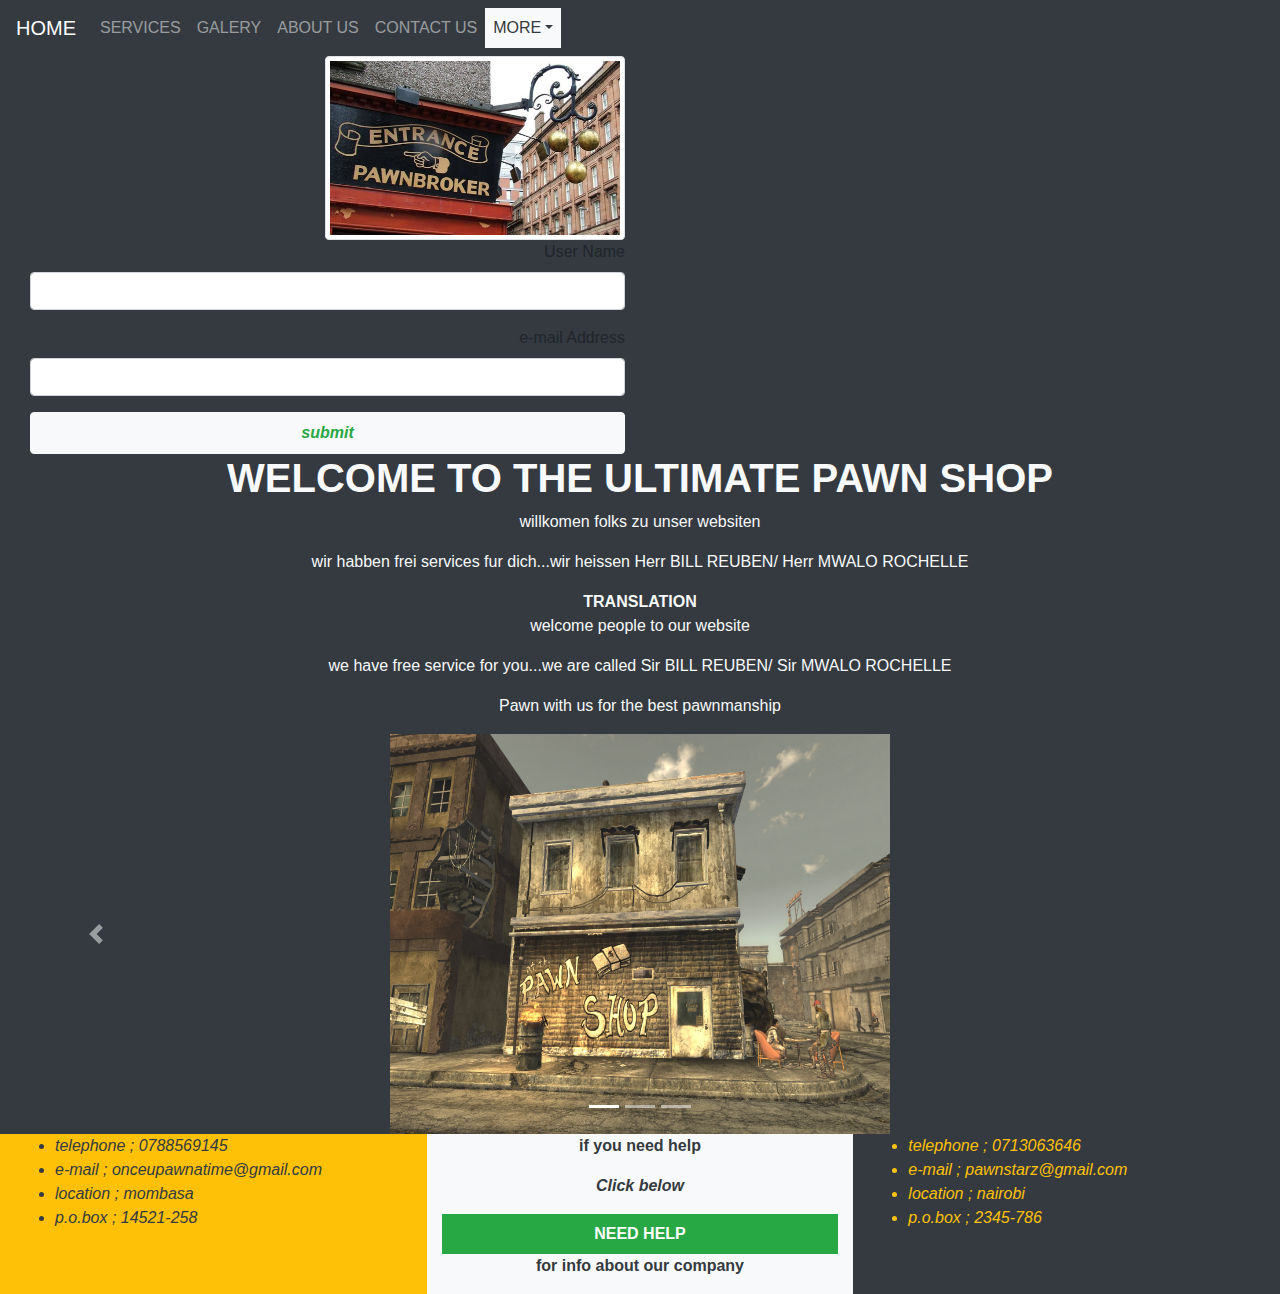
<file: index.html>
<!DOCTYPE html>
<html lang="en">
<head>
    <meta charset="UTF-8">
    <title>the ultimate pawner</title>
    <link rel="stylesheet" href="bootstrap/css/bootstrap.css">
    <link rel="stylesheet" href="https://stackpath.bootstrapcdn.com/bootstrap/4.3.1/css/bootstrap.min.css" integrity="sha384-ggOyR0iXCbMQv3Xipma34MD+dH/1fQ784/j6cY/iJTQUOhcWr7x9JvoRxT2MZw1T" crossorigin="anonymous">
    <script src="https://code.jquery.com/jquery-3.3.1.slim.min.js" integrity="sha384-q8i/X+965DzO0rT7abK41JStQIAqVgRVzpbzo5smXKp4YfRvH+8abtTE1Pi6jizo" crossorigin="anonymous"></script>
<script src="https://cdnjs.cloudflare.com/ajax/libs/popper.js/1.14.7/umd/popper.min.js" integrity="sha384-UO2eT0CpHqdSJQ6hJty5KVphtPhzWj9WO1clHTMGa3JDZwrnQq4sF86dIHNDz0W1" crossorigin="anonymous"></script>
<script src="https://stackpath.bootstrapcdn.com/bootstrap/4.3.1/js/bootstrap.min.js" integrity="sha384-JjSmVgyd0p3pXB1rRibZUAYoIIy6OrQ6VrjIEaFf/nJGzIxFDsf4x0xIM+B07jRM" crossorigin="anonymous"></script>
</head>
<body class="bg-dark">
<nav class="navbar navbar-expand-sm bg-dark navbar-dark sticky-top">
        <ul class="navbar-nav">
            <li class="nav-item">
                <a class="navbar-brand" href="index.html">HOME</a>
            </li>
            <li class="nav-item">
                <a class="nav-link" href="services.html">SERVICES</a>
            </li>
            <li class="nav-item">
                <a href="galery.html" class="nav-link">GALERY</a>
            </li>
            <li class="nav-item">
                <a href="about%20us.html" class="nav-link">ABOUT US</a>
            </li>
            <li class="nav-item">
                <a href="#contactus" class="nav-link">CONTACT US</a>
            </li>
            <li class="nav-item dropdown bg-light">
                <a class="nav-link dropdown-toggle text-dark" href="#" id="navbardrop" data-toggle="dropdown">MORE</a>
                <div class="dropdown-menu bg-warning text-dark">
                    <a class="dropdown-item" href="myaccount.html">my account</a>
                    <a class="dropdown-item" href="createaccount.html">Create account</a>
                </div>
            </li>
        </ul>
</nav>
<div class="container-fluid text-right">
    <div class="col-md-6 text-right">
        <img src="images/pawn-shop.jpg" class="img-thumbnail" height="300px" width="300px">
    </div>
    <div class="col-md-6 text-right">
        <form>
            <div class="form-group">
                <label for="name">User Name</label>
                <input type="text" id="name" class="form-control">
            </div>
            <div class="form-group">
                <label for="e-mail">e-mail Address</label>
                <input type="email" id="e-mail" class="form-control">
            </div>
            </form>
            <div>
                <a href="myaccount.html" class="nav-link btn btn-light text-success font-weight-bolder font-italic">submit</a>
            </div>
    </div>
</div>
<div class="container-fluid text-center text-lg text-light">
    <h1><b>WELCOME TO THE ULTIMATE PAWN SHOP</b></h1>
</div>

    <div class="container text-center text-light">
        <p>willkomen folks zu unser websiten</p>
        <p>wir habben frei services fur dich...wir heissen Herr BILL REUBEN/ Herr MWALO ROCHELLE</p>
        <b>TRANSLATION</b>
        <P>welcome people to our website</P>
        <p>we have free service for you...we are called Sir BILL REUBEN/ Sir MWALO ROCHELLE</p>
        <p>Pawn with us for the best pawnmanship</p>

    </div>
<!--carrosel-->
<div id="demo" class="carousel slide col-md-12 text-center btn-dark" data-ride="carousel">
    <!--indicators-->
    <ul class="carousel-indicators">
        <li data-targrt="#demo" data-slide-to="0" class="active"></li>
        <li data-target="#demo" data-slide-to="1"></li>
        <li data-targrt="#demo" data-slide-to="2"></li>
    </ul>
    <!--slide show-->
    <div class="carousel-inner">
        <div class="carousel-item active">
            <img src="images/allstar_Pawn_Shop.jpg" alt="cuteaf" width="500px" height="400px">
        </div>
        <div class="carousel-item">
            <img src="images/pawn1.jpg" alt="fifa" width="500px" height="400px">
        </div>
        <div class="carousel-item">
            <img src="images/pawn2.jpg" alt="the" width="500px" height="400px">
        </div>
        <div class="carousel-item">
            <img src="images/pawn3.jpg" alt="cuteaf" width="500px" height="400px">
        </div>
        <div class="carousel-item">
            <img src="images/pawn4.jpg" alt="cuteaf" width="500px" height="400px">
        </div>
    </div>
    <!--indicators-->
    <a class="carousel-control-prev" href="#demo" data-slide="prev">
        <span class="carousel-control-prev-icon"></span>
    </a>
    <a class="carousel-control-next" href="#demo" data-slide="next">
        <span class="carousel-control-next-icont"></span>
    </a>
</div>

<div id="contactus" class="container-fluid">
    <div class="row">
        <div class="col-sm bg-warning text-dark font-italic">
          <ul>
              <li>telephone   ; 0788569145</li>
              <li>e-mail      ; onceupawnatime@gmail.com</li>
              <li>location    ; mombasa</li>
              <li>p.o.box     ; 14521-258</li>
          </ul>
        </div>
        <div class="col-sm bg-light text-dark font-weight-bolder text-center">
            <p>if you need help</p>
            <p class="font-weight-bolder font-italic">Click below</p>
            <a href="about%20us.html" class="nav-link btn-success">NEED HELP</a>
            <p>for info about our company</p>
        </div>
        <div class="col-sm bg-dark text-warning font-italic ">
            <ul>
                <li>telephone ; 0713063646</li>
                <li>e-mail    ; pawnstarz@gmail.com</li>
                <li>location  ; nairobi</li>
                <li>p.o.box   ; 2345-786</li>
            </ul>
        </div>
    </div>
</div>
</body>
<script src="bootstrap/js/jquery.min.js"></script>
<script src="bootstrap/js/bootstrap.js"></script>
<script src="bootstrap/js/popper.min.js"></script>
</html>
</file>
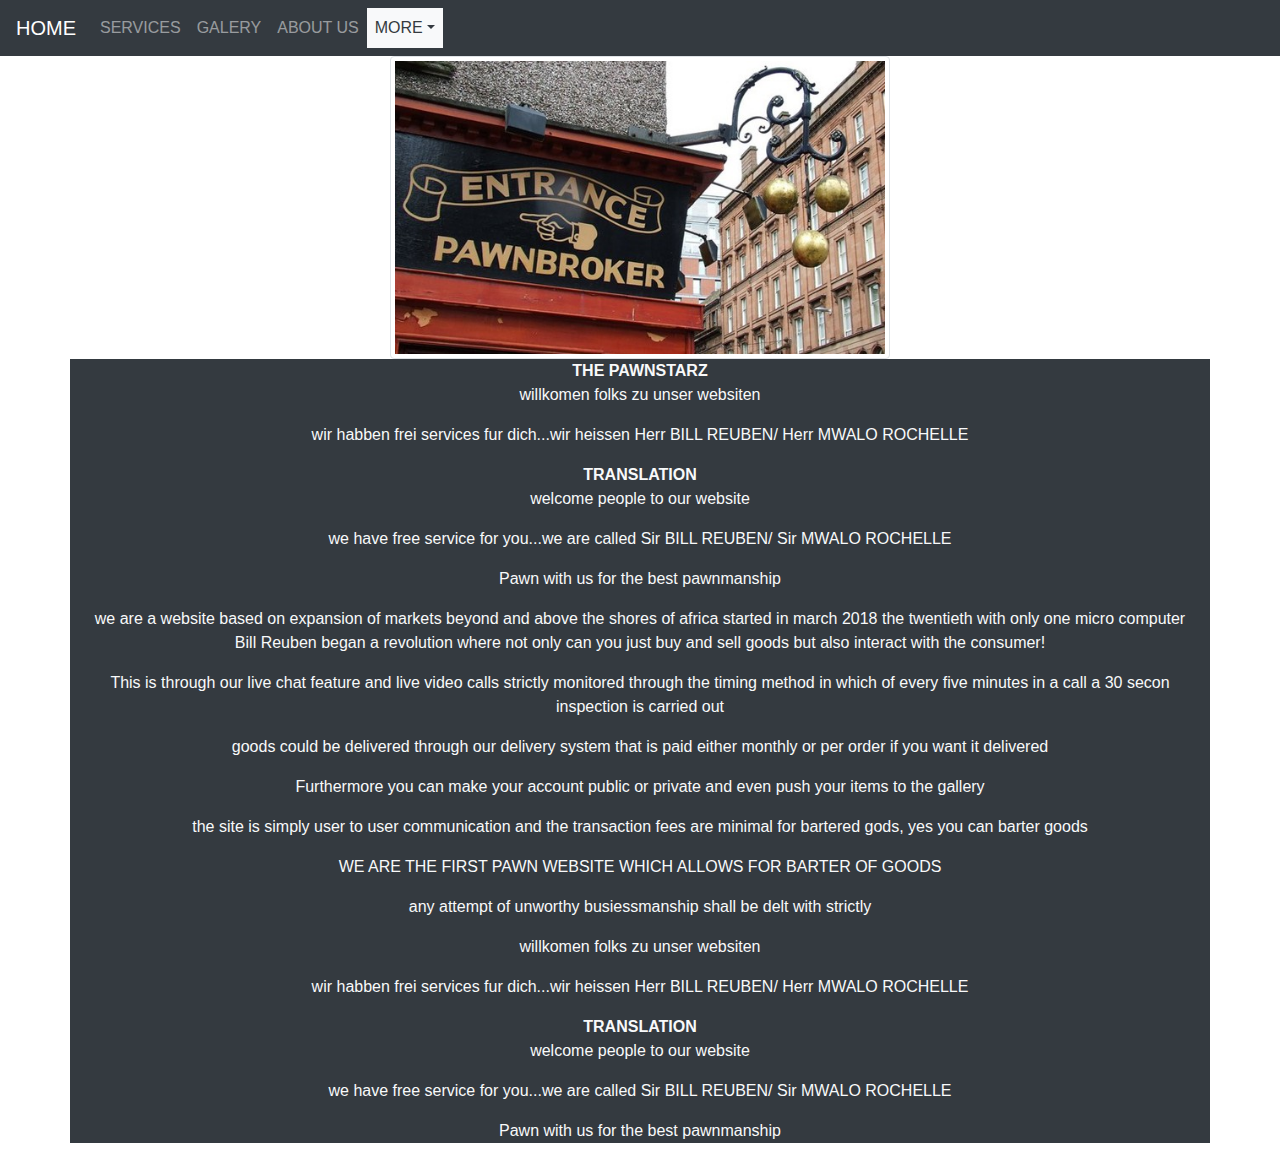
<file: about us.html>
<!DOCTYPE html>
<html lang="en">
<head>
    <meta charset="UTF-8">
    <title>Title</title>
    <link rel="stylesheet" href="bootstrap/css/bootstrap.css">
</head>
<body>
<nav class="navbar navbar-expand-sm bg-dark navbar-dark sticky-top">
    <ul class="navbar-nav">
        <li class="nav-item">
            <a class="navbar-brand" href="index.html">HOME</a>
        </li>
        <li class="nav-item">
            <a class="nav-link" href="services.html">SERVICES</a>
        </li>
        <li class="nav-item">
            <a href="galery.html" class="nav-link">GALERY</a>
        </li>
        <li class="nav-item">
            <a href="about%20us.html" class="nav-link">ABOUT US</a>
        </li>
        <li class="nav-item dropdown bg-light">
            <a class="nav-link dropdown-toggle text-dark" href="#" id="navbardrop" data-toggle="dropdown">MORE</a>
            <div class="dropdown-menu bg-warning text-dark">
                <a class="dropdown-item" href="myaccount.html">my account</a>
                <a class="dropdown-item" href="createaccount.html">create account</a>
            </div>
        </li>
    </ul>
</nav>
<div class="text-center col-md-12">
    <a href="createaccount.html"><img src="images/pawn-shop.jpg" class="img-thumbnail" width="500px" height="500px">
    </a>
</div>
<div class="container container-fluid bg-dark text-center text-light">
    <h class="font-weight-bolder text-lg-center">  THE PAWNSTARZ </h>
    <p>willkomen folks zu unser websiten</p>
    <p>wir habben frei services fur dich...wir heissen Herr BILL REUBEN/ Herr MWALO ROCHELLE</p>
    <b>TRANSLATION</b>
    <P>welcome people to our website</P>
    <p>we have free service for you...we are called Sir BILL REUBEN/ Sir MWALO ROCHELLE</p>
    <p>Pawn with us for the best pawnmanship</p>
    <P>we are a website based on expansion of markets beyond and above the shores of africa started in march 2018 the twentieth with only one micro computer Bill Reuben began a revolution where not only can you just buy and sell goods but also interact with the consumer!</P>
    <P>This is through our live chat feature and live video calls strictly monitored through the timing method in which of every five minutes in a call a 30 secon inspection is carried out</P>
    <P>goods could be delivered through our delivery system that is paid either monthly or per order if you want it delivered</P>
    <P>Furthermore you can make your account public or private and even push your items to the gallery</P>
    <P>the site is simply user to user communication and the transaction fees are minimal for bartered gods, yes you can barter goods</P>
    <p>WE ARE THE FIRST PAWN WEBSITE WHICH ALLOWS FOR BARTER OF GOODS</p>
    <p>any attempt of unworthy busiessmanship shall be delt with strictly</p>
    <p>willkomen folks zu unser websiten</p>
    <p>wir habben frei services fur dich...wir heissen Herr BILL REUBEN/ Herr MWALO ROCHELLE</p>
    <b>TRANSLATION</b>
    <P>welcome people to our website</P>
    <p>we have free service for you...we are called Sir BILL REUBEN/ Sir MWALO ROCHELLE</p>
    <p>Pawn with us for the best pawnmanship</p>

</div>
</body>
<script src="bootstrap/js/jquery.min.js"></script>
<script src="bootstrap/js/bootstrap.js"></script>
<script src="bootstrap/js/popper.min.js"></script>
</html>
</file>
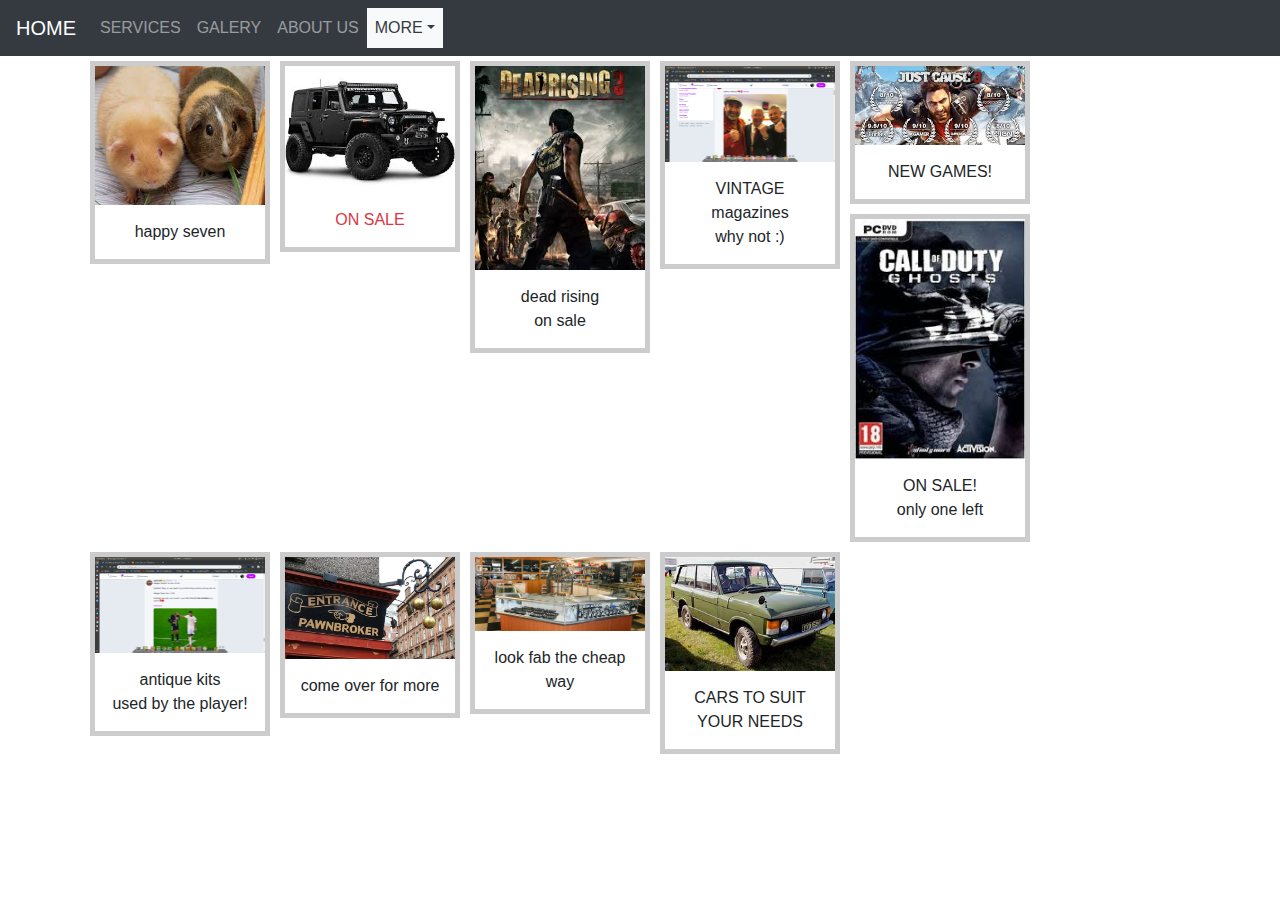
<file: galery.html>
<!DOCTYPE html>
<html lang="en">
<head>
    <meta charset="UTF-8">
    <title>Title</title>
    <link rel="stylesheet" href="bootstrap/css/bootstrap.css">
    <link rel="stylesheet" href="css/images.css">
</head>
<body>
<nav class="navbar navbar-expand-sm bg-dark navbar-dark sticky-top">
    <ul class="navbar-nav">
        <li class="nav-item">
            <a class="navbar-brand" href="index.html">HOME</a>
        </li>
        <li class="nav-item">
            <a class="nav-link" href="services.html">SERVICES</a>
        </li>
        <li class="nav-item">
            <a href="galery.html" class="nav-link">GALERY</a>
        </li>
        <li class="nav-item">
            <a href="about%20us.html" class="nav-link">ABOUT US</a>
        </li>
        <li class="nav-item dropdown bg-light ">
            <a class="nav-link dropdown-toggle text-dark" href="#" id="navbardrop" data-toggle="dropdown">MORE</a>
            <div class="dropdown-menu bg-warning text-dark">
                <a class="dropdown-item" href="myaccount.html">my account</a>
                <a class="dropdown-item" href="createaccount.html">create account</a>
            </div>
        </li>
    </ul>
</nav>
<div class="container">
    <div class="img">
    <img src="images/happy7.jpg" alt="fifa" width="600" height="600" data-toggle="modal" data-target="#myModal">
        <div class="desc">happy seven</div>
    </div>
    <!--Modal-->
    <div class="modal fade" id="myModal" role="dialog">
        <div class="modal-dialog">

            <!--Modal content-->
            <div class="modal-content">
                <!--give the modal a header-->
                <div class="modal-header">
                    <!--create a button to clo9se the header-->
                    <button type="button" class="close" data-dismiss="modal">&times;</button>

                    <h4 class="modal-title">Modal Header</h4>
                </div>
                <div class="modal-body">
                    <!--carrosel-->
                    <div id="demo" class="carousel slide col-md-12 text-center btn-dark" data-ride="carousel">
                        <!--indicators-->
                        <ul class="carousel-indicators">
                            <li data-targrt="#demo" data-slide-to="0" class="active"></li>
                            <li data-target="#demo" data-slide-to="1"></li>
                            <li data-targrt="#demo" data-slide-to="2"></li>
                            <li data-targrt="#demo" data-slide-to="3"></li>
                            <li data-targrt="#demo" data-slide-to="4"></li>
                            <li data-targrt="#demo" data-slide-to="5"></li>
                            <li data-targrt="#demo" data-slide-to="6"></li>
                        </ul>
                        <!--slide show-->
                        <div class="carousel-inner">
                            <div class="carousel-item active"><a href="images/happy7.jpg">
                                <img src="images/happy7.jpg" alt="pawn" width="500px" height="400px">
                            </a>
                            </div>
                            <div class="carousel-item"><a href="images/JEEP.png">
                                <img src="images/JEEP.png" alt="pawn" width="500px" height="400px">
                            </a>
                            </div>
                            <div class="carousel-item"><a href="images/just%20cause%203.jpeg">
                                <img src="images/just%20cause%203.jpeg" alt="pawn" width="500px" height="400px">
                            </a>
                            </div>
                            <div class="carousel-item"><a href="images/rashford.png">
                                <img src="images/rashford.png" alt="pawn" width="500px" height="400px">
                            </a>
                            </div>
                            <div class="carousel-item"><a href="images/dead%20rising.jpeg">
                                <img src="images/dead%20rising.jpeg" alt="pawn" width="500px" height="400px">
                            </a>
                            </div>
                        </div>
                        <!--indicators-->
                        <a class="carousel-control-prev" href="#demo" data-slide="prev">
                            <span class="carousel-control-prev-icon"></span>
                        </a>
                        <a class="carousel-control-next" href="#demo" data-slide="next">
                            <span class="carousel-control-next-icont"></span>
                        </a>
                    </div>
                </div>
                <div class="modal-footer">
                    <button type="button" class="btn btn-default" data-dismiss="modal">Close</button>
                </div>
            </div>
        </div>



    </div>


</div>
<div class="container">
    <div class="img">
        <img src="images/JEEP.png" alt="fifa" width="600" height="600" data-toggle="modal" data-target="#myModal">
        <div class="desc text-danger">ON SALE</div>
    </div>
    <!--Modal-->
    <div class="modal fade" id="myModal2" role="dialog">
        <div class="modal-dialog">

            <!--Modal content-->
            <div class="modal-content">
                <!--give the modal a header-->
                <div class="modal-header">
                    <!--create a button to clo9se the header-->
                    <button type="button" class="close" data-dismiss="modal">&times;</button>

                    <h4 class="modal-title">Modal Header</h4>
                </div>
                <div class="modal-body">
                    <!--carrosel-->
                    <div id="demo2" class="carousel slide col-md-12 text-center btn-dark" data-ride="carousel">
                        <!--indicators-->
                        <ul class="carousel-indicators">
                            <li data-targrt="#demo" data-slide-to="0" class="active"></li>
                            <li data-target="#demo" data-slide-to="1"></li>
                            <li data-targrt="#demo" data-slide-to="2"></li>
                            <li data-targrt="#demo" data-slide-to="3"></li>
                            <li data-targrt="#demo" data-slide-to="4"></li>
                            <li data-targrt="#demo" data-slide-to="5"></li>
                            <li data-targrt="#demo" data-slide-to="6"></li>
                        </ul>
                        <!--slide show-->
                        <div class="carousel-inner">
                            <div class="carousel-item active"><a href="images/happy7.jpg">
                                <img src="images/happy7.jpg" alt="pawn" width="500px" height="400px">
                            </a>
                            </div>
                            <div class="carousel-item"><a href="images/JEEP.png">
                                <img src="images/JEEP.png" alt="pawn" width="500px" height="400px">
                            </a>
                            </div>
                            <div class="carousel-item"><a href="images/just%20cause%203.jpeg">
                                <img src="images/just%20cause%203.jpeg" alt="pawn" width="500px" height="400px">
                            </a>
                            </div>
                            <div class="carousel-item"><a href="images/rashford.png">
                                <img src="images/rashford.png" alt="pawn" width="500px" height="400px">
                            </a>
                            </div>
                            <div class="carousel-item"><a href="images/dead%20rising.jpeg">
                                <img src="images/dead%20rising.jpeg" alt="pawn" width="500px" height="400px">
                            </a>
                            </div>
                        </div>
                        <!--indicators-->
                        <a class="carousel-control-prev" href="#demo" data-slide="prev">
                            <span class="carousel-control-prev-icon"></span>
                        </a>
                        <a class="carousel-control-next" href="#demo" data-slide="next">
                            <span class="carousel-control-next-icont"></span>
                        </a>
                    </div>
                </div>
                <div class="modal-footer">
                    <button type="button" class="btn btn-default" data-dismiss="modal">Close</button>
                </div>
            </div>
        </div>



    </div>


</div>
<div class="container">
    <div class="img">
        <img src="images/dead%20rising.jpeg" alt="fifa" width="600" height="600" data-toggle="modal" data-target="#myModal">
        <div class="desc">dead rising<br>on sale</div>
    </div>
    <!--Modal-->
    <div class="modal fade" id="myModal3" role="dialog">
        <div class="modal-dialog">

            <!--Modal content-->
            <div class="modal-content">
                <!--give the modal a header-->
                <div class="modal-header">
                    <!--create a button to clo9se the header-->
                    <button type="button" class="close" data-dismiss="modal">&times;</button>

                    <h4 class="modal-title">Modal Header</h4>
                </div>
                <div class="modal-body">
                    <!--carrosel-->
                    <div id="demo3" class="carousel slide col-md-12 text-center btn-dark" data-ride="carousel">
                        <!--indicators-->
                        <ul class="carousel-indicators">
                            <li data-targrt="#demo" data-slide-to="0" class="active"></li>
                            <li data-target="#demo" data-slide-to="1"></li>
                            <li data-targrt="#demo" data-slide-to="2"></li>
                            <li data-targrt="#demo" data-slide-to="3"></li>
                            <li data-targrt="#demo" data-slide-to="4"></li>
                            <li data-targrt="#demo" data-slide-to="5"></li>
                            <li data-targrt="#demo" data-slide-to="6"></li>
                        </ul>
                        <!--slide show-->
                        <div class="carousel-inner">
                            <div class="carousel-item active"><a href="images/happy7.jpg">
                                <img src="images/happy7.jpg" alt="pawn" width="500px" height="400px">
                            </a>
                            </div>
                            <div class="carousel-item"><a href="images/JEEP.png">
                                <img src="images/JEEP.png" alt="pawn" width="500px" height="400px">
                            </a>
                            </div>
                            <div class="carousel-item"><a href="images/just%20cause%203.jpeg">
                                <img src="images/just%20cause%203.jpeg" alt="pawn" width="500px" height="400px">
                            </a>
                            </div>
                            <div class="carousel-item"><a href="images/rashford.png">
                                <img src="images/rashford.png" alt="pawn" width="500px" height="400px">
                            </a>
                            </div>
                            <div class="carousel-item"><a href="images/dead%20rising.jpeg">
                                <img src="images/dead%20rising.jpeg" alt="pawn" width="500px" height="400px">
                            </a>
                            </div>
                        </div>
                        <!--indicators-->
                        <a class="carousel-control-prev" href="#demo" data-slide="prev">
                            <span class="carousel-control-prev-icon"></span>
                        </a>
                        <a class="carousel-control-next" href="#demo" data-slide="next">
                            <span class="carousel-control-next-icont"></span>
                        </a>
                    </div>
                </div>
                <div class="modal-footer">
                    <button type="button" class="btn btn-default" data-dismiss="modal">Close</button>
                </div>
            </div>
        </div>



    </div>


</div>
<div class="container">
    <div class="img">
        <img src="images/ole.png" alt="fifa" width="600" height="600" data-toggle="modal" data-target="#myModal">
        <div class="desc">VINTAGE magazines<br>why not :)</div>
    </div>
    <!--Modal-->
    <div class="modal fade" id="myModal4" role="dialog">
        <div class="modal-dialog">

            <!--Modal content-->
            <div class="modal-content">
                <!--give the modal a header-->
                <div class="modal-header">
                    <!--create a button to clo9se the header-->
                    <button type="button" class="close" data-dismiss="modal">&times;</button>

                    <h4 class="modal-title">Modal Header</h4>
                </div>
                <div class="modal-body">
                    <!--carrosel-->
                    <div id="demo4" class="carousel slide col-md-12 text-center btn-dark" data-ride="carousel">
                        <!--indicators-->
                        <ul class="carousel-indicators">
                            <li data-targrt="#demo" data-slide-to="0" class="active"></li>
                            <li data-target="#demo" data-slide-to="1"></li>
                            <li data-targrt="#demo" data-slide-to="2"></li>
                            <li data-targrt="#demo" data-slide-to="3"></li>
                            <li data-targrt="#demo" data-slide-to="4"></li>
                            <li data-targrt="#demo" data-slide-to="5"></li>
                            <li data-targrt="#demo" data-slide-to="6"></li>
                        </ul>
                        <!--slide show-->
                        <div class="carousel-inner">
                            <div class="carousel-item active"><a href="images/happy7.jpg">
                                <img src="images/happy7.jpg" alt="pawn" width="500px" height="400px">
                            </a>
                            </div>
                            <div class="carousel-item"><a href="images/JEEP.png">
                                <img src="images/JEEP.png" alt="pawn" width="500px" height="400px">
                            </a>
                            </div>
                            <div class="carousel-item"><a href="images/just%20cause%203.jpeg">
                                <img src="images/just%20cause%203.jpeg" alt="pawn" width="500px" height="400px">
                            </a>
                            </div>
                            <div class="carousel-item"><a href="images/rashford.png">
                                <img src="images/rashford.png" alt="pawn" width="500px" height="400px">
                            </a>
                            </div>
                            <div class="carousel-item"><a href="images/dead%20rising.jpeg">
                                <img src="images/dead%20rising.jpeg" alt="pawn" width="500px" height="400px">
                            </a>
                            </div>
                        </div>
                        <!--indicators-->
                        <a class="carousel-control-prev" href="#demo" data-slide="prev">
                            <span class="carousel-control-prev-icon"></span>
                        </a>
                        <a class="carousel-control-next" href="#demo" data-slide="next">
                            <span class="carousel-control-next-icont"></span>
                        </a>
                    </div>
                </div>
                <div class="modal-footer">
                    <button type="button" class="btn btn-default" data-dismiss="modal">Close</button>
                </div>
            </div>
        </div>



    </div>


</div>
<div class="container">
    <div class="img">
        <img src="images/just%20cause%203.jpeg" alt="fifa" width="600" height="600" data-toggle="modal" data-target="#myModal">
        <div class="desc">NEW GAMES!</div>
    </div>
    <!--Modal-->
    <div class="modal fade" id="myModal5" role="dialog">
        <div class="modal-dialog">

            <!--Modal content-->
            <div class="modal-content">
                <!--give the modal a header-->
                <div class="modal-header">
                    <!--create a button to clo9se the header-->
                    <button type="button" class="close" data-dismiss="modal">&times;</button>

                    <h4 class="modal-title">Modal Header</h4>
                </div>
                <div class="modal-body">
                    <!--carrosel-->
                    <div id="demo5" class="carousel slide col-md-12 text-center btn-dark" data-ride="carousel">
                        <!--indicators-->
                        <ul class="carousel-indicators">
                            <li data-targrt="#demo" data-slide-to="0" class="active"></li>
                            <li data-target="#demo" data-slide-to="1"></li>
                            <li data-targrt="#demo" data-slide-to="2"></li>
                            <li data-targrt="#demo" data-slide-to="3"></li>
                            <li data-targrt="#demo" data-slide-to="4"></li>
                            <li data-targrt="#demo" data-slide-to="5"></li>
                            <li data-targrt="#demo" data-slide-to="6"></li>
                        </ul>
                        <!--slide show-->
                        <div class="carousel-inner">
                            <div class="carousel-item active"><a href="images/happy7.jpg">
                                <img src="images/happy7.jpg" alt="pawn" width="500px" height="400px">
                            </a>
                            </div>
                            <div class="carousel-item"><a href="images/JEEP.png">
                                <img src="images/JEEP.png" alt="pawn" width="500px" height="400px">
                            </a>
                            </div>
                            <div class="carousel-item"><a href="images/just%20cause%203.jpeg">
                                <img src="images/just%20cause%203.jpeg" alt="pawn" width="500px" height="400px">
                            </a>
                            </div>
                            <div class="carousel-item"><a href="images/rashford.png">
                                <img src="images/rashford.png" alt="pawn" width="500px" height="400px">
                            </a>
                            </div>
                            <div class="carousel-item"><a href="images/dead%20rising.jpeg">
                                <img src="images/dead%20rising.jpeg" alt="pawn" width="500px" height="400px">
                            </a>
                            </div>
                        </div>
                        <!--indicators-->
                        <a class="carousel-control-prev" href="#demo" data-slide="prev">
                            <span class="carousel-control-prev-icon"></span>
                        </a>
                        <a class="carousel-control-next" href="#demo" data-slide="next">
                            <span class="carousel-control-next-icont"></span>
                        </a>
                    </div>
                </div>
                <div class="modal-footer">
                    <button type="button" class="btn btn-default" data-dismiss="modal">Close</button>
                </div>
            </div>
        </div>



    </div>


</div>
<div class="container">
    <div class="img">
        <img src="images/call%20of%20duty%20ghoust.jpeg" alt="fifa" width="600" height="600" data-toggle="modal" data-target="#myModal">
        <div class="desc">ON SALE!<br> only one left</div>
    </div>
    <!--Modal-->
    <div class="modal fade" id="myModal6" role="dialog">
        <div class="modal-dialog">

            <!--Modal content-->
            <div class="modal-content">
                <!--give the modal a header-->
                <div class="modal-header">
                    <!--create a button to clo9se the header-->
                    <button type="button" class="close" data-dismiss="modal">&times;</button>

                    <h4 class="modal-title">Modal Header</h4>
                </div>
                <div class="modal-body">
                    <!--carrosel-->
                    <div id="demo6" class="carousel slide col-md-12 text-center btn-dark" data-ride="carousel">
                        <!--indicators-->
                        <ul class="carousel-indicators">
                            <li data-targrt="#demo" data-slide-to="0" class="active"></li>
                            <li data-target="#demo" data-slide-to="1"></li>
                            <li data-targrt="#demo" data-slide-to="2"></li>
                            <li data-targrt="#demo" data-slide-to="3"></li>
                            <li data-targrt="#demo" data-slide-to="4"></li>
                            <li data-targrt="#demo" data-slide-to="5"></li>
                            <li data-targrt="#demo" data-slide-to="6"></li>
                        </ul>
                        <!--slide show-->
                        <div class="carousel-inner">
                            <div class="carousel-item active"><a href="images/happy7.jpg">
                                <img src="images/happy7.jpg" alt="pawn" width="500px" height="400px">
                            </a>
                            </div>
                            <div class="carousel-item"><a href="images/JEEP.png">
                                <img src="images/JEEP.png" alt="pawn" width="500px" height="400px">
                            </a>
                            </div>
                            <div class="carousel-item"><a href="images/just%20cause%203.jpeg">
                                <img src="images/just%20cause%203.jpeg" alt="pawn" width="500px" height="400px">
                            </a>
                            </div>
                            <div class="carousel-item"><a href="images/rashford.png">
                                <img src="images/rashford.png" alt="pawn" width="500px" height="400px">
                            </a>
                            </div>
                            <div class="carousel-item"><a href="images/dead%20rising.jpeg">
                                <img src="images/dead%20rising.jpeg" alt="pawn" width="500px" height="400px">
                            </a>
                            </div>
                        </div>
                        <!--indicators-->
                        <a class="carousel-control-prev" href="#demo" data-slide="prev">
                            <span class="carousel-control-prev-icon"></span>
                        </a>
                        <a class="carousel-control-next" href="#demo" data-slide="next">
                            <span class="carousel-control-next-icont"></span>
                        </a>
                    </div>
                </div>
                <div class="modal-footer">
                    <button type="button" class="btn btn-default" data-dismiss="modal">Close</button>
                </div>
            </div>
        </div>



    </div>


</div>
<div class="container">
    <div class="img">
        <img src="images/rashford.png" alt="fifa" width="600" height="600" data-toggle="modal" data-target="#myModal">
        <div class="desc">antique kits<br>used by the player!</div>
    </div>
    <!--Modal-->
    <div class="modal fade" id="myModal7" role="dialog">
        <div class="modal-dialog">

            <!--Modal content-->
            <div class="modal-content">
                <!--give the modal a header-->
                <div class="modal-header">
                    <!--create a button to clo9se the header-->
                    <button type="button" class="close" data-dismiss="modal">&times;</button>

                    <h4 class="modal-title">Modal Header</h4>
                </div>
                <div class="modal-body">
                    <!--carrosel-->
                    <div id="demo7" class="carousel slide col-md-12 text-center btn-dark" data-ride="carousel">
                        <!--indicators-->
                        <ul class="carousel-indicators">
                            <li data-targrt="#demo" data-slide-to="0" class="active"></li>
                            <li data-target="#demo" data-slide-to="1"></li>
                            <li data-targrt="#demo" data-slide-to="2"></li>
                            <li data-targrt="#demo" data-slide-to="3"></li>
                            <li data-targrt="#demo" data-slide-to="4"></li>
                            <li data-targrt="#demo" data-slide-to="5"></li>
                            <li data-targrt="#demo" data-slide-to="6"></li>
                        </ul>
                        <!--slide show-->
                        <div class="carousel-inner">
                            <div class="carousel-item active"><a href="images/happy7.jpg">
                                <img src="images/happy7.jpg" alt="pawn" width="500px" height="400px">
                            </a>
                            </div>
                            <div class="carousel-item"><a href="images/JEEP.png">
                                <img src="images/JEEP.png" alt="pawn" width="500px" height="400px">
                            </a>
                            </div>
                            <div class="carousel-item"><a href="images/just%20cause%203.jpeg">
                                <img src="images/just%20cause%203.jpeg" alt="pawn" width="500px" height="400px">
                            </a>
                            </div>
                            <div class="carousel-item"><a href="images/rashford.png">
                                <img src="images/rashford.png" alt="pawn" width="500px" height="400px">
                            </a>
                            </div>
                            <div class="carousel-item"><a href="images/dead%20rising.jpeg">
                                <img src="images/dead%20rising.jpeg" alt="pawn" width="500px" height="400px">
                            </a>
                            </div>
                        </div>
                        <!--indicators-->
                        <a class="carousel-control-prev" href="#demo" data-slide="prev">
                            <span class="carousel-control-prev-icon"></span>
                        </a>
                        <a class="carousel-control-next" href="#demo" data-slide="next">
                            <span class="carousel-control-next-icont"></span>
                        </a>
                    </div>
                </div>
                <div class="modal-footer">
                    <button type="button" class="btn btn-default" data-dismiss="modal">Close</button>
                </div>
            </div>
        </div>



    </div>


</div>
<div class="container">
    <div class="img">
        <img src="images/pawn-shop.jpg" alt="fifa" width="600" height="600" data-toggle="modal" data-target="#myModal">
        <div class="desc">come over for more</div>
    </div>
    <!--Modal-->
    <div class="modal fade" id="myModal8" role="dialog">
        <div class="modal-dialog">

            <!--Modal content-->
            <div class="modal-content">
                <!--give the modal a header-->
                <div class="modal-header">
                    <!--create a button to clo9se the header-->
                    <button type="button" class="close" data-dismiss="modal">&times;</button>

                    <h4 class="modal-title">Modal Header</h4>
                </div>
                <div class="modal-body">
                    <!--carrosel-->
                    <div id="demo8
" class="carousel slide col-md-12 text-center btn-dark" data-ride="carousel">
                        <!--indicators-->
                        <ul class="carousel-indicators">
                            <li data-targrt="#demo" data-slide-to="0" class="active"></li>
                            <li data-target="#demo" data-slide-to="1"></li>
                            <li data-targrt="#demo" data-slide-to="2"></li>
                            <li data-targrt="#demo" data-slide-to="3"></li>
                            <li data-targrt="#demo" data-slide-to="4"></li>
                            <li data-targrt="#demo" data-slide-to="5"></li>
                            <li data-targrt="#demo" data-slide-to="6"></li>
                        </ul>
                        <!--slide show-->
                        <div class="carousel-inner">
                            <div class="carousel-item active"><a href="images/happy7.jpg">
                                <img src="images/happy7.jpg" alt="pawn" width="500px" height="400px">
                            </a>
                            </div>
                            <div class="carousel-item"><a href="images/JEEP.png">
                                <img src="images/JEEP.png" alt="pawn" width="500px" height="400px">
                            </a>
                            </div>
                            <div class="carousel-item"><a href="images/just%20cause%203.jpeg">
                                <img src="images/just%20cause%203.jpeg" alt="pawn" width="500px" height="400px">
                            </a>
                            </div>
                            <div class="carousel-item"><a href="images/rashford.png">
                                <img src="images/rashford.png" alt="pawn" width="500px" height="400px">
                            </a>
                            </div>
                            <div class="carousel-item"><a href="images/dead%20rising.jpeg">
                                <img src="images/dead%20rising.jpeg" alt="pawn" width="500px" height="400px">
                            </a>
                            </div>
                        </div>
                        <!--indicators-->
                        <a class="carousel-control-prev" href="#demo" data-slide="prev">
                            <span class="carousel-control-prev-icon"></span>
                        </a>
                        <a class="carousel-control-next" href="#demo" data-slide="next">
                            <span class="carousel-control-next-icont"></span>
                        </a>
                    </div>
                </div>
                <div class="modal-footer">
                    <button type="button" class="btn btn-default" data-dismiss="modal">Close</button>
                </div>
            </div>
        </div>



    </div>


</div>
<div class="container">
    <div class="img">
        <img src="images/pawn-jewelry.jpg" alt="fifa" width="600" height="600" data-toggle="modal" data-target="#myModal">
        <div class="desc">look fab the cheap way</div>
    </div>
    <!--Modal-->
    <div class="modal fade" id="myModal9" role="dialog">
        <div class="modal-dialog">

            <!--Modal content-->
            <div class="modal-content">
                <!--give the modal a header-->
                <div class="modal-header">
                    <!--create a button to clo9se the header-->
                    <button type="button" class="close" data-dismiss="modal">&times;</button>

                    <h4 class="modal-title">Modal Header</h4>
                </div>
                <div class="modal-body">
                    <!--carrosel-->
                    <div id="demo9" class="carousel slide col-md-12 text-center btn-dark" data-ride="carousel">
                        <!--indicators-->
                        <ul class="carousel-indicators">
                            <li data-targrt="#demo" data-slide-to="0" class="active"></li>
                            <li data-target="#demo" data-slide-to="1"></li>
                            <li data-targrt="#demo" data-slide-to="2"></li>
                            <li data-targrt="#demo" data-slide-to="3"></li>
                            <li data-targrt="#demo" data-slide-to="4"></li>
                            <li data-targrt="#demo" data-slide-to="5"></li>
                            <li data-targrt="#demo" data-slide-to="6"></li>
                        </ul>
                        <!--slide show-->
                        <div class="carousel-inner">
                            <div class="carousel-item active"><a href="images/happy7.jpg">
                                <img src="images/happy7.jpg" alt="pawn" width="500px" height="400px">
                            </a>
                            </div>
                            <div class="carousel-item"><a href="images/JEEP.png">
                                <img src="images/JEEP.png" alt="pawn" width="500px" height="400px">
                            </a>
                            </div>
                            <div class="carousel-item"><a href="images/just%20cause%203.jpeg">
                                <img src="images/just%20cause%203.jpeg" alt="pawn" width="500px" height="400px">
                            </a>
                            </div>
                            <div class="carousel-item"><a href="images/rashford.png">
                                <img src="images/rashford.png" alt="pawn" width="500px" height="400px">
                            </a>
                            </div>
                            <div class="carousel-item"><a href="images/dead%20rising.jpeg">
                                <img src="images/dead%20rising.jpeg" alt="pawn" width="500px" height="400px">
                            </a>
                            </div>
                        </div>
                        <!--indicators-->
                        <a class="carousel-control-prev" href="#demo" data-slide="prev">
                            <span class="carousel-control-prev-icon"></span>
                        </a>
                        <a class="carousel-control-next" href="#demo" data-slide="next">
                            <span class="carousel-control-next-icont"></span>
                        </a>
                    </div>
                </div>
                <div class="modal-footer">
                    <button type="button" class="btn btn-default" data-dismiss="modal">Close</button>
                </div>
            </div>
        </div>



    </div>


</div>
<div class="container">
    <div class="img">
        <img src="images/range.jpeg" alt="fifa" width="600" height="600" data-toggle="modal" data-target="#myModal">
        <div class="desc">CARS TO SUIT YOUR NEEDS</div>
    </div>
    <!--Modal-->
    <div class="modal fade" id="myModal0" role="dialog">
        <div class="modal-dialog">

            <!--Modal content-->
            <div class="modal-content">
                <!--give the modal a header-->
                <div class="modal-header">
                    <!--create a button to clo9se the header-->
                    <button type="button" class="close" data-dismiss="modal">&times;</button>

                    <h4 class="modal-title">Modal Header</h4>
                </div>
                <div class="modal-body">
                    <!--carrosel-->
                    <div id="dem0o" class="carousel slide col-md-12 text-center btn-dark" data-ride="carousel">
                        <!--indicators-->
                        <ul class="carousel-indicators">
                            <li data-targrt="#demo" data-slide-to="0" class="active"></li>
                            <li data-target="#demo" data-slide-to="1"></li>
                            <li data-targrt="#demo" data-slide-to="2"></li>
                            <li data-targrt="#demo" data-slide-to="3"></li>
                            <li data-targrt="#demo" data-slide-to="4"></li>
                            <li data-targrt="#demo" data-slide-to="5"></li>
                            <li data-targrt="#demo" data-slide-to="6"></li>
                        </ul>
                        <!--slide show-->
                        <div class="carousel-inner">
                            <div class="carousel-item active"><a href="images/happy7.jpg">
                                <img src="images/happy7.jpg" alt="pawn" width="500px" height="400px">
                            </a>
                            </div>
                            <div class="carousel-item"><a href="images/JEEP.png">
                                <img src="images/JEEP.png" alt="pawn" width="500px" height="400px">
                            </a>
                            </div>
                            <div class="carousel-item"><a href="images/just%20cause%203.jpeg">
                                <img src="images/just%20cause%203.jpeg" alt="pawn" width="500px" height="400px">
                            </a>
                            </div>
                            <div class="carousel-item"><a href="images/rashford.png">
                                <img src="images/rashford.png" alt="pawn" width="500px" height="400px">
                            </a>
                            </div>
                            <div class="carousel-item"><a href="images/dead%20rising.jpeg">
                                <img src="images/dead%20rising.jpeg" alt="pawn" width="500px" height="400px">
                            </a>
                            </div>
                        </div>
                        <!--indicators-->
                        <a class="carousel-control-prev" href="#demo" data-slide="prev">
                            <span class="carousel-control-prev-icon"></span>
                        </a>
                        <a class="carousel-control-next" href="#demo" data-slide="next">
                            <span class="carousel-control-next-icont"></span>
                        </a>
                    </div>
                </div>
                <div class="modal-footer">
                    <button type="button" class="btn btn-default" data-dismiss="modal">Close</button>
                </div>
            </div>
        </div>



    </div>


</div>
</body>
<script src="bootstrap/js/jquery.min.js"></script>
<script src="bootstrap/js/bootstrap.js"></script>
<script src="bootstrap/js/popper.min.js"></script>
</html>
</file>
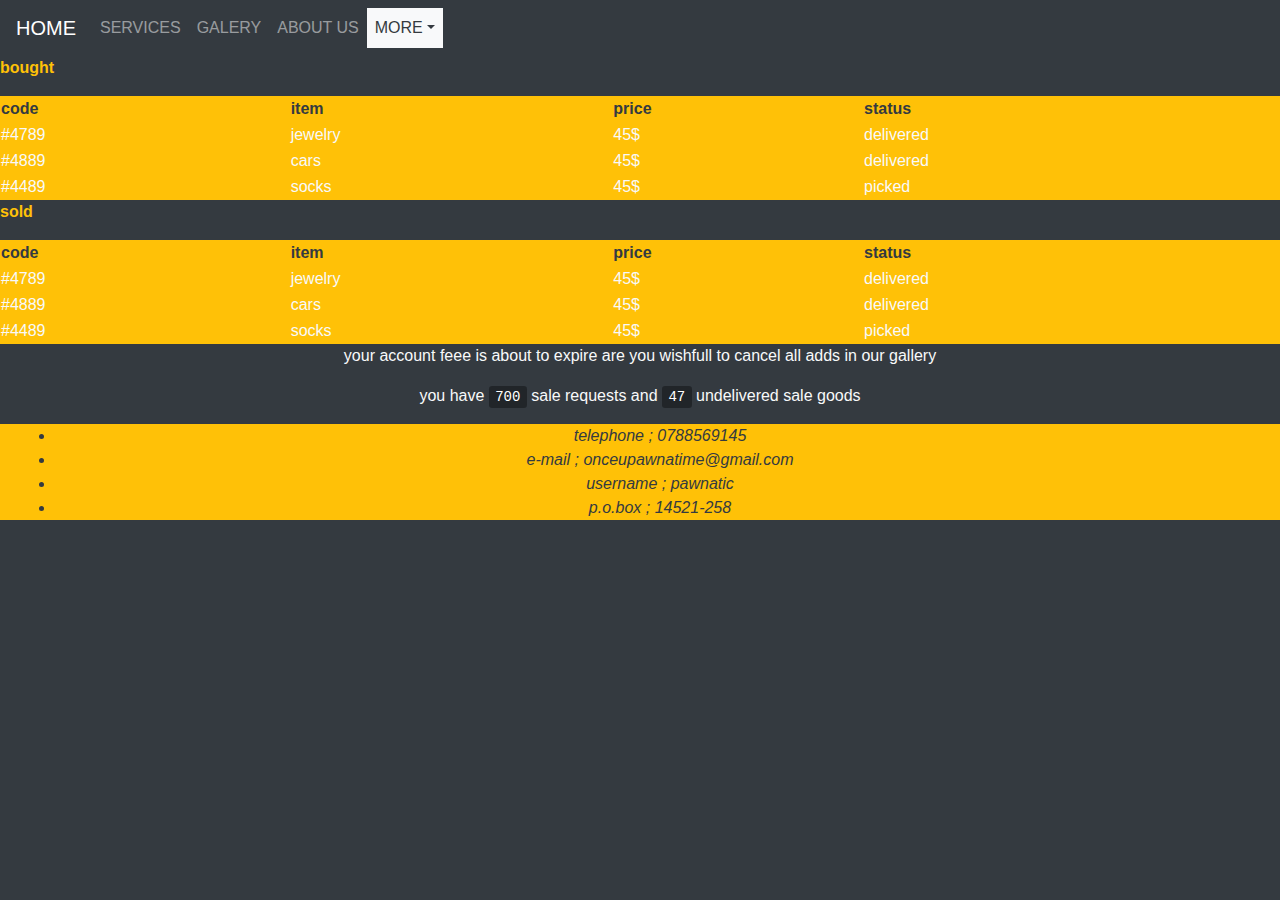
<file: myaccount.html>
<!DOCTYPE html>
<html lang="en">
<head>
    <meta charset="UTF-8">
    <title>my account</title>
    <link rel="stylesheet" href="bootstrap/css/bootstrap.css">
</head>
<body class="bg-dark">
<nav class="navbar navbar-expand-sm bg-dark navbar-dark sticky-top">
    <ul class="navbar-nav">
        <li class="nav-item">
            <a class="navbar-brand" href="index.html">HOME</a>
        </li>
        <li class="nav-item">
            <a class="nav-link " href="services.html ">SERVICES</a>
        </li>
        <li class="nav-item">
            <a href="galery.html" class="nav-link ">GALERY</a>
        </li>
        <li class="nav-item">
            <a href="about%20us.html" class="nav-link">ABOUT US</a>
        </li>
        <li class="nav-item dropdown bg-light">
            <a class="nav-link dropdown-toggle text-dark" href="#" id="navbardrop" data-toggle="dropdown">MORE</a>
            <div class="dropdown-menu bg-warning text-dark">
                <a class="dropdown-item" href="myaccount.html">my account</a>
                <a class="dropdown-item" href="createaccount.html">create account</a>
            </div>
        </li>
    </ul>
</nav>
<p class="text-left text-warning font-weight-bolder">bought</p>
<table class="table-hover bg-warning text-light col-sm">
    <tr class="text-light text-dark">
        <th>code</th>
        <th>item</th>
        <th>price</th>
        <th>status</th>
    </tr>
    <tr>
        <td>#4789</td>
        <td>jewelry</td>
        <td>45$</td>
        <td>delivered</td>
    </tr>
    <tr>
        <td>#4889</td>
        <td>cars</td>
        <td>45$</td>
        <td>delivered</td>
    </tr>
    <tr>
        <td>#4489</td>
        <td>socks</td>
        <td>45$</td>
        <td>picked</td>
    </tr>
</table>
<p class="text-left text-warning font-weight-bolder">sold</p>
    <table class="table-hover bg-warning text-light col-sm">
    <tr class="text-light text-dark">
        <th>code</th>
        <th>item</th>
        <th>price</th>
        <th>status</th>
    </tr>
    <tr>
        <td>#4789</td>
        <td>jewelry</td>
        <td>45$</td>
        <td>delivered</td>
    </tr>
    <tr>
        <td>#4889</td>
        <td>cars</td>
        <td>45$</td>
        <td>delivered</td>
    </tr>
    <tr>
        <td>#4489</td>
        <td>socks</td>
        <td>45$</td>
        <td>picked</td>
    </tr>
</table>
<p class="text-light text-center">your account feee is about to expire are you wishfull to cancel all adds in our gallery</p>
<p class="text-light text-center">you have <kbd>700</kbd> sale requests and <kbd>47</kbd> undelivered sale goods <br></p>
<div class="col-sm bg-warning text-dark font-italic text-center">
    <ul>
        <li>telephone   ; 0788569145</li>
        <li>e-mail      ; onceupawnatime@gmail.com</li>
        <li>username    ; pawnatic</li>
        <li>p.o.box     ; 14521-258</li>
    </ul>
</div>
</body>
<script src="bootstrap/js/jquery.min.js"></script>
<script src="bootstrap/js/bootstrap.js"></script>
<script src="bootstrap/js/popper.min.js"></script>
</html>
</file>
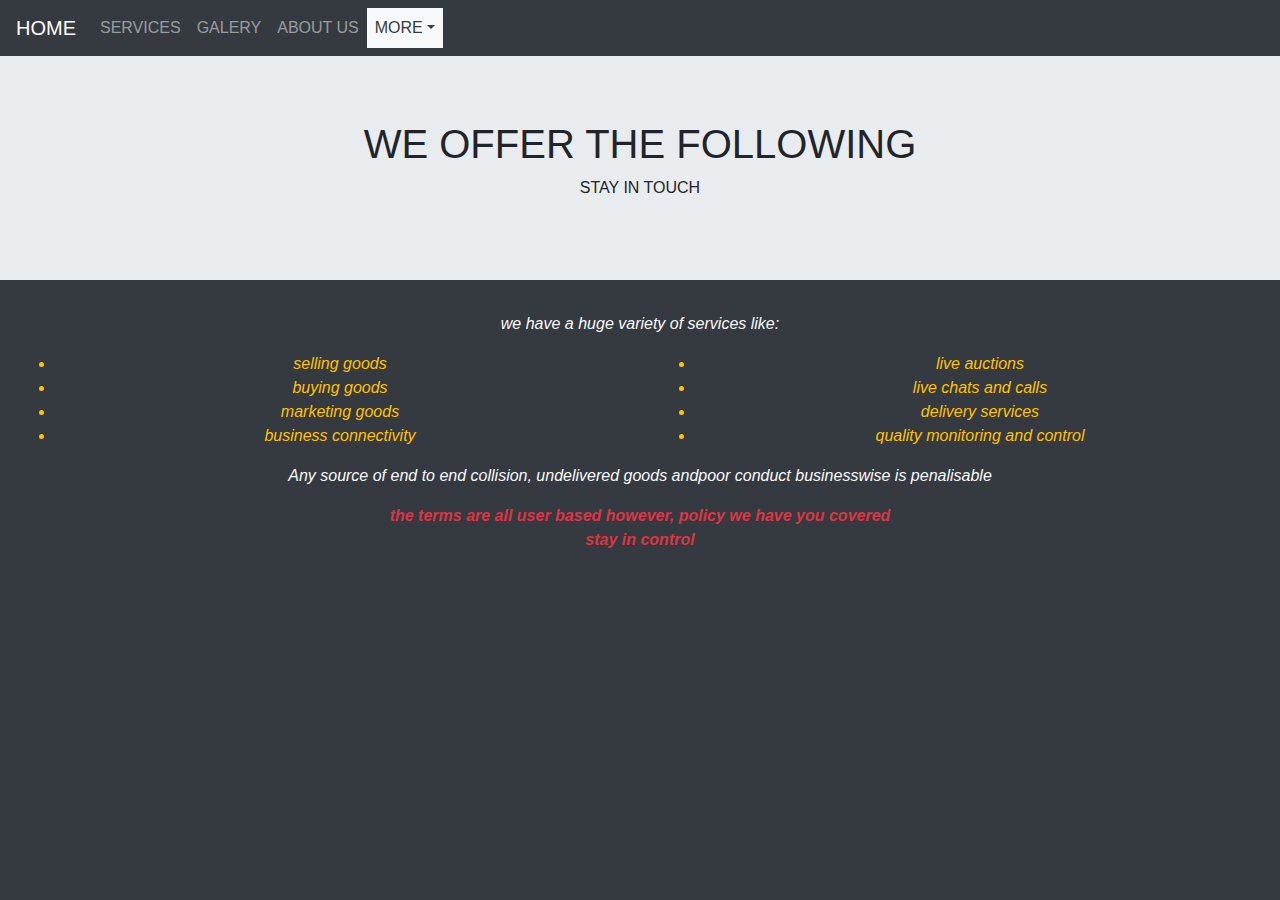
<file: services.html>
<!DOCTYPE html>
<html lang="en">
<head>
    <meta charset="UTF-8">
    <title>Title</title>
    <link rel="stylesheet" href="bootstrap/css/bootstrap.css">
</head>
<body class="bg-dark">
<nav class="navbar navbar-expand-sm bg-dark navbar-dark sticky-top">
    <ul class="navbar-nav">
        <li class="nav-item">
            <a class="navbar-brand" href="index.html">HOME</a>
        </li>
        <li class="nav-item">
            <a class="nav-link " href="services.html ">SERVICES</a>
        </li>
        <li class="nav-item">
            <a href="galery.html" class="nav-link ">GALERY</a>
        </li>
        <li class="nav-item">
            <a href="about%20us.html" class="nav-link">ABOUT US</a>
        </li>
        <li class="nav-item dropdown bg-light">
            <a class="nav-link dropdown-toggle text-dark" href="#" id="navbardrop" data-toggle="dropdown">MORE</a>
            <div class="dropdown-menu bg-warning text-dark">
                <a class="dropdown-item" href="myaccount.html">my account</a>
                <a class="dropdown-item" href="createaccount.html">create account</a>
            </div>
        </li>
    </ul>
</nav>
<!--jumbotron....determine the size n position after calling the jumbotron -->
<div class="jumbotron jumbotron-fluid col-md-12 text-center">
    <!--add a container-->
    <div class="container">
        <h1>WE OFFER THE FOLLOWING</h1>
        <p>STAY IN TOUCH</p>
    </div>
</div>
<div class="text-light text-center font-italic">
<p>we have a huge variety of services like:</p>
</div>
<div class="font-italic text-center text-light">
    <div id="contactus" class="container-fluid">
        <div class="row">
            <div class="col-sm bg-dark text-warning font-italic">
                <ul>
                    <li>selling goods</li>
                    <li>buying goods</li>
                    <li>marketing goods</li>
                    <li>business connectivity</li>
                </ul>
            </div>
            <div class="col-sm bg-dark text-warning font-italic ">
                <ul>
                    <li>live auctions</li>
                    <li>live chats and calls</li>
                    <li>delivery services</li>
                    <li>quality monitoring and control</li>
                </ul>
            </div>
        </div>
    </div>
</div>
<div class="font-italic text-center text-light">
    <p>Any source of end to end collision, undelivered goods andpoor conduct businesswise is penalisable</p>
</div>
<div class="font-italic text-center text-light">
    <p class="text-danger font-italic font-weight-bolder">the terms are all user based however, policy we have you covered <br>stay in control</p>
</div>
</body>
<script src="bootstrap/js/jquery.min.js"></script>
<script src="bootstrap/js/bootstrap.js"></script>
<script src="bootstrap/js/popper.min.js"></script>
</html>
</file>
<file: css/images.css>
div.img {
    margin: 5px;
    border: 5px solid #ccc;
    float: left;
    width: 180px;
    background-color: white;
}

div.img:hover {
   background-color: silver;
}

div.img img{
    width: 100%;
    height: auto;
}
div.desc {
    padding: 15px;
    text-align: center;
}
body{
    margin:0;
}
</file>
